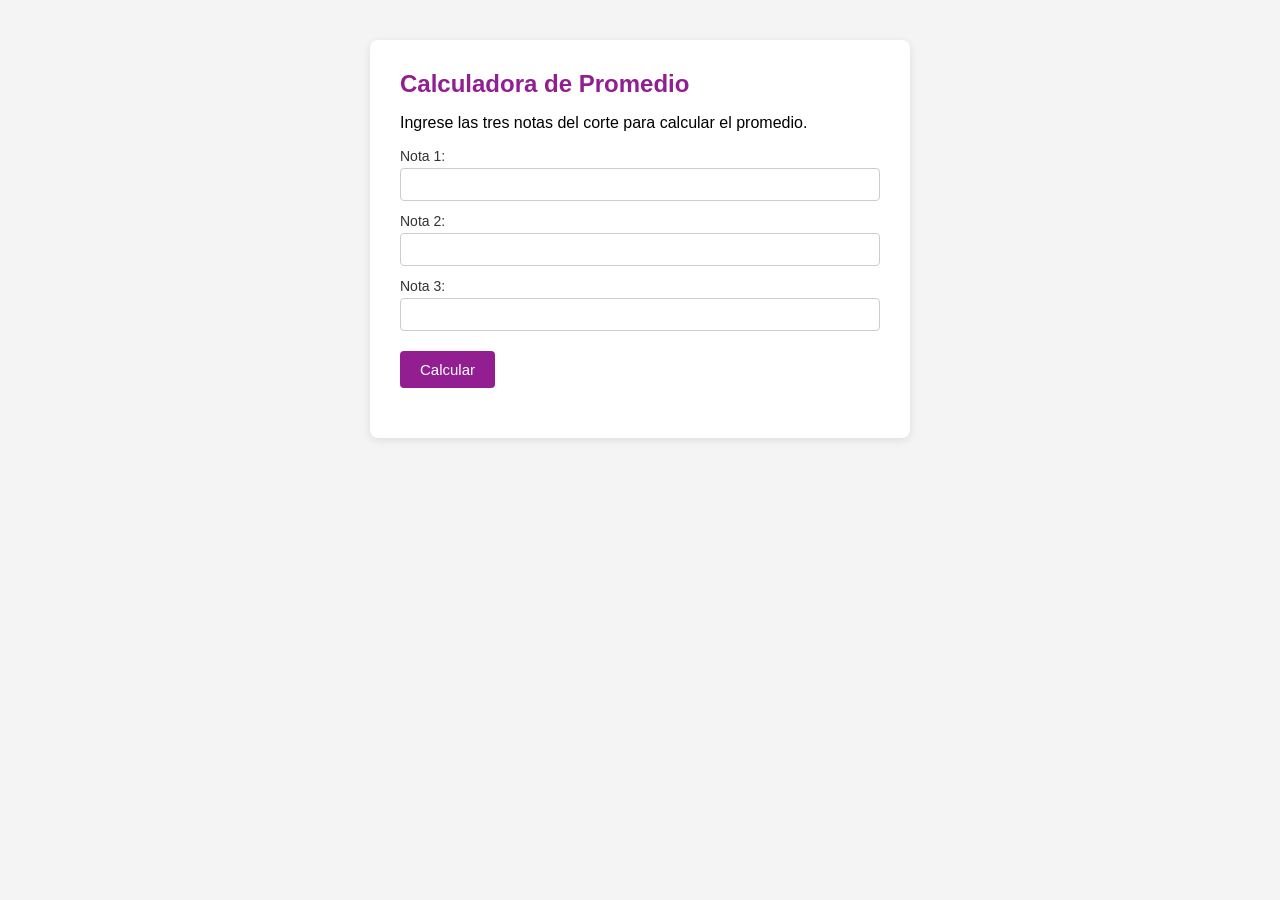
<file: index.html>
<!DOCTYPE html>
<html lang="es">
<head>
    <meta charset="UTF-8">
    <title>pagina</title>
    <link rel="stylesheet" href="estilos-del-sitio.CSS">
</head>
<body>

    <div class="Notas">
        <h1>Calculadora de Promedio</h1>
        <p>Ingrese las tres notas del corte para calcular el promedio.</p>

        <label>Nota 1:</label>
        <input type="number" id="n1" step="0.1">

        <label>Nota 2:</label>
        <input type="number" id="n2" step="0.1">

        <label>Nota 3:</label>
        <input type="number" id="n3" step="0.1">

        <button onclick="calcularPromedio()">Calcular</button>

        <p id="resultado"></p>
        <p id="resultadoFinal"></p>
    </div>

<script>

let listaDeNotas = [];
let PROMEDIO = 0;
let CANTIDAD_NOTAS = 3;

function calcularPromedio() {

    let valorN1 = parseFloat(document.getElementById("n1").value);
    let valorN2 = parseFloat(document.getElementById("n2").value);
    let valorN3 = parseFloat(document.getElementById("n3").value);

    console.log("valores capturados:", valorN1, valorN2, valorN3);

    if (isNaN(valorN1) || isNaN(valorN2) || isNaN(valorN3)) {
        document.getElementById("resultado").innerHTML = "Debe ingresar las tres notas.";
        return;
    }

    PROMEDIO = (valorN1 + valorN2 + valorN3) / CANTIDAD_NOTAS;

    document.getElementById("resultado").innerHTML = "Promedio: " + PROMEDIO.toFixed(2);

    if (PROMEDIO >= 3.0) {
        document.getElementById("resultadoFinal").innerHTML = "Resultado: aprobado";
    } else {
        document.getElementById("resultadoFinal").innerHTML = "Resultado: reprobado";
    }

    console.log("promedio calculado");
}

console.log("pagina cargada");

</script>

</body>
</html>
</file>
<file: estilos-del-sitio.CSS>
body {
    font-family: Arial, sans-serif;
    background-color: #f4f4f4;
    margin: 0;
    padding: 40px;
}

.Notas {
    background-color: #ffffff;
    max-width: 480px;
    margin: 0 auto;
    padding: 30px;
    border-radius: 8px;
    box-shadow: 0 2px 8px rgba(0, 0, 0, 0.1);
}

h1 {
    color: #921e92;
    font-size: 24px;
    margin-top: 0;
}

label {
    display: block;
    margin-top: 12px;
    font-size: 14px;
    color: #333333;
}

input {
    width: 100%;
    padding: 8px;
    margin-top: 4px;
    border: 1px solid #cccccc;
    border-radius: 4px;
    box-sizing: border-box;
}

button {
    margin-top: 20px;
    padding: 10px 20px;
    background-color: #921e92;
    color: #ffffff;
    border: none;
    border-radius: 4px;
    cursor: pointer;
    font-size: 15px;
}

button:hover {
    background-color: #921e92;
}

#resultado {
    margin-top: 20px;
    font-size: 18px;
    font-weight: bold;
    color: #333333;
}

#resultadoFinal {
    font-size: 15px;
    color: #666666;
}
</file>
